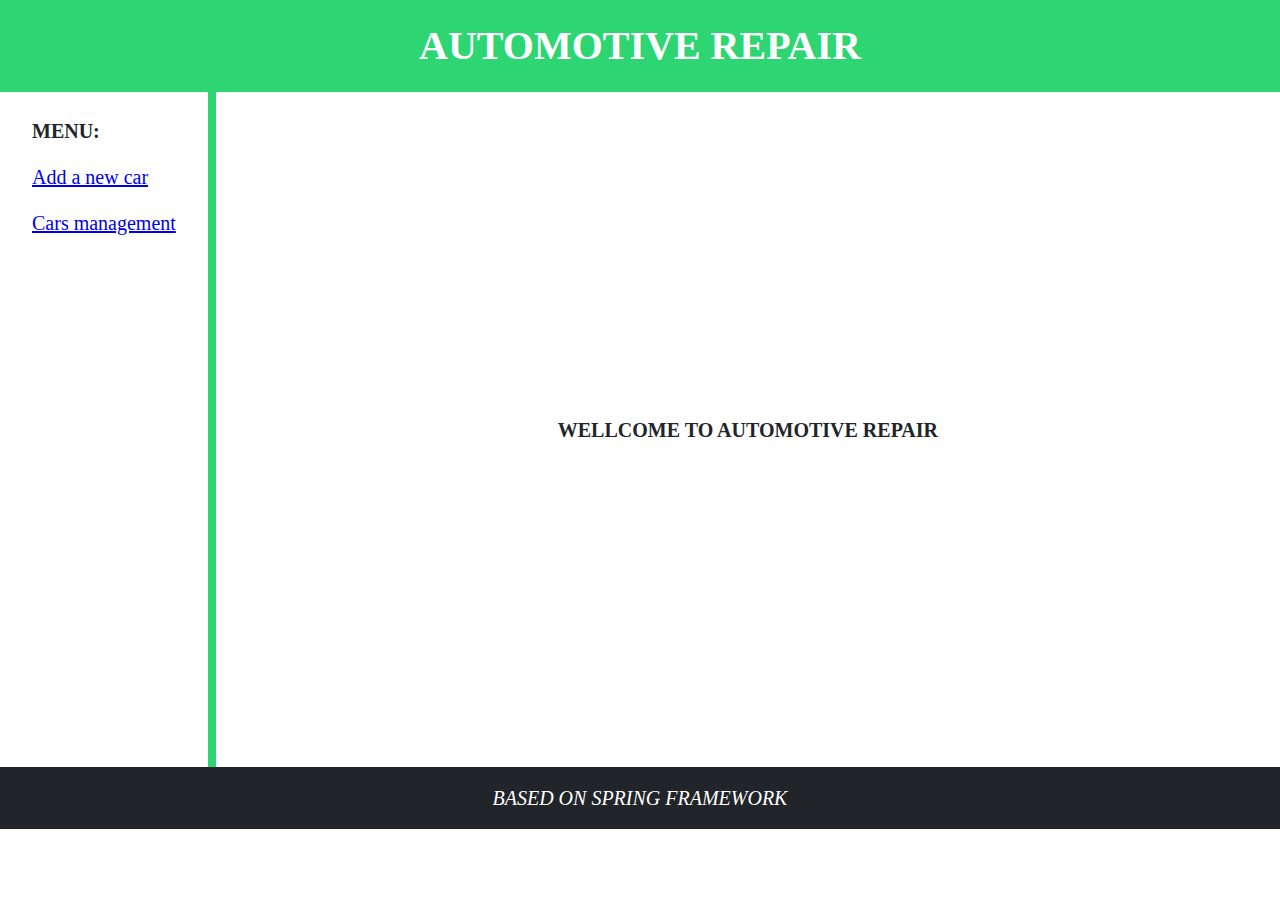
<file: index.html>
<!DOCTYPE html>
<html lang="vi">
	<head>
		<meta charset="utf-8" />
		<title>TShop: Automobile Repair Shop</title>
		<link rel="stylesheet" href="./index.css" />
	</head>
	<body>
		<header><h1>AUTOMOTIVE REPAIR</h1></header>
		<div class="container">
			<aside>
				<div class="menu">
					<p><b>MENU:</b></p>
					<p><a href="./html/add-new-car.html">Add a new car</a></p>
					<p><a href="./html/car-management.html">Cars management</a></p>
				</div>
			</aside>
			<div class="vr"></div>
			<main><b>WELLCOME TO AUTOMOTIVE REPAIR</b></main>
		</div>
		<footer><i>BASED ON SPRING FRAMEWORK</i></footer>
	</body>
</html>
</file>
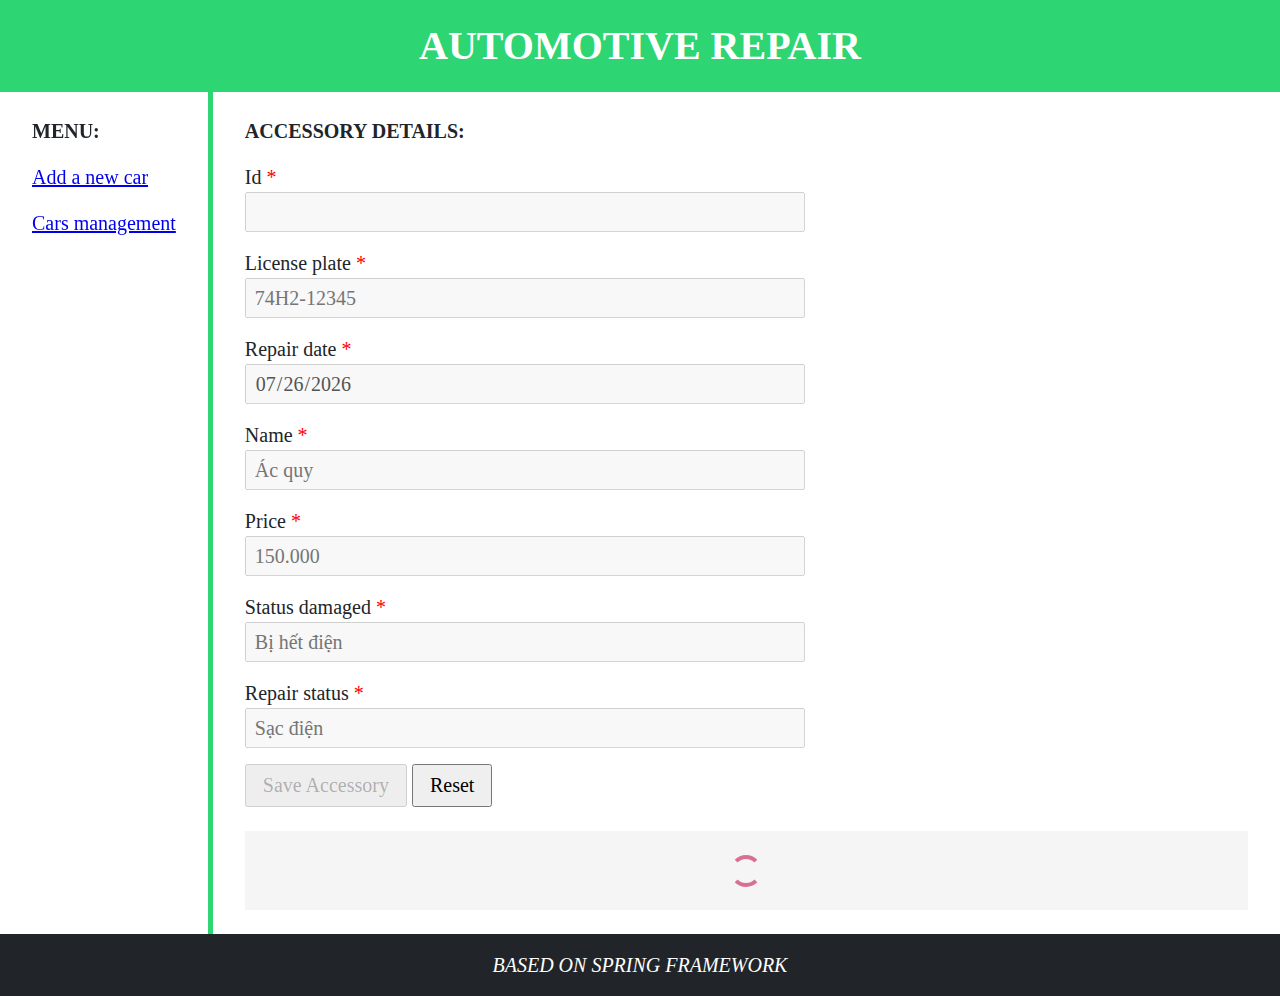
<file: html/accessory-details.html>
<!DOCTYPE html>
<html lang="vi">
	<head>
		<meta charset="utf-8" />
		<title>TShop: Accessory details</title>
		<link
			rel="stylesheet"
			href="https://cdnjs.cloudflare.com/ajax/libs/font-awesome/6.4.2/css/all.min.css" />
		<link rel="stylesheet" href="../css/accessory-details.css" />
	</head>
	<body>
		<header><h1>AUTOMOTIVE REPAIR</h1></header>
		<div class="container">
			<aside>
				<div class="menu">
					<p><b>MENU:</b></p>
					<p><a href="./add-new-car.html">Add a new car</a></p>
					<p><a href="./car-management.html">Cars management</a></p>
				</div>
			</aside>
			<div class="vr"></div>
			<main>
				<form id="accessory-form">
					<p><b>ACCESSORY DETAILS:</b></p>
					<div class="form-control">
						<label for="id">Id</label>
						<input type="number" name="id" id="id" disabled />
					</div>
					<div class="form-control">
						<label for="license-plate">License plate</label>
						<input
							type="text"
							name="license-plate"
							id="license-plate"
							placeholder="74H2-12345"
							required />
					</div>
					<div class="form-control">
						<label for="repair-date">Repair date</label>
						<input type="date" name="repair-date" id="repair-date" required />
					</div>
					<div class="form-control">
						<label for="name">Name</label>
						<input type="text" name="name" id="name" placeholder="Ác quy" required />
					</div>
					<div class="form-control">
						<label for="price">Price</label>
						<input type="text" name="price" id="price" placeholder="150.000" required />
					</div>
					<div class="form-control">
						<label for="status-damaged">Status damaged</label>
						<input
							type="text"
							name="status-damaged"
							id="status-damaged"
							placeholder="Bị hết điện"
							required />
					</div>
					<div class="form-control">
						<label for="repair-status">Repair status</label>
						<input
							type="text"
							name="repair-status"
							id="repair-status"
							placeholder="Sạc điện"
							required />
					</div>
					<div class="form-submit">
						<button id="save" type="submit">Save Accessory</button>
						<button type="reset">Reset</button>
					</div>
				</form>
				<div class="data">
					<div class="table-container">
						<table>
							<thead>
								<tr>
									<th>No <i class="fa fa-solid fa-sort fa-xs"></i></th>
									<th>License plate <i class="fa fa-solid fa-sort fa-xs"></i></th>
									<th>Repair date <i class="fa fa-solid fa-sort fa-xs"></i></th>
									<th>Name <i class="fa fa-solid fa-sort fa-xs"></i></th>
									<th>Price <i class="fa fa-solid fa-sort fa-xs"></i></th>
									<th>
										Status damaged <i class="fa fa-solid fa-sort fa-xs"></i>
									</th>
									<th>Repair status <i class="fa fa-solid fa-sort fa-xs"></i></th>
									<th>Actions</th>
								</tr>
							</thead>
							<tbody id="accessories"></tbody>
						</table>
					</div>
					<div id="loading">
						<div class="loading-icon"></div>
					</div>
					<div class="pagination">
						<div class="pagination-size">
							<select title="Số bản ghi mỗi trang" id="size">
								<option value="10" selected>10</option>
								<option value="25">25</option>
								<option value="50">50</option>
							</select>
							<span>Record(s) per page.</span>
						</div>
						<div class="pagination-controls">
							<button title="Trang đầu tiên" type="button" id="first-page">
								<i class="fa-solid fa-angles-left"></i>
							</button>
							<button title="Trang trước" type="button" id="prev-page">
								<i class="fa-solid fa-angle-left"></i>
							</button>
							<input
								title="Trang hiện tại"
								type="number"
								name="page"
								id="page"
								value="1" />
							<button title="Trang sau" type="button" id="next-page">
								<i class="fa-solid fa-angle-right"></i>
							</button>
							<button title="Trang cuối cùng" type="button" id="last-page">
								<i class="fa-solid fa-angles-right"></i>
							</button>
						</div>
					</div>
				</div>
			</main>
		</div>
		<footer><i>BASED ON SPRING FRAMEWORK</i></footer>
		<script src="../js/accessory-details.js"></script>
	</body>
</html>
</file>
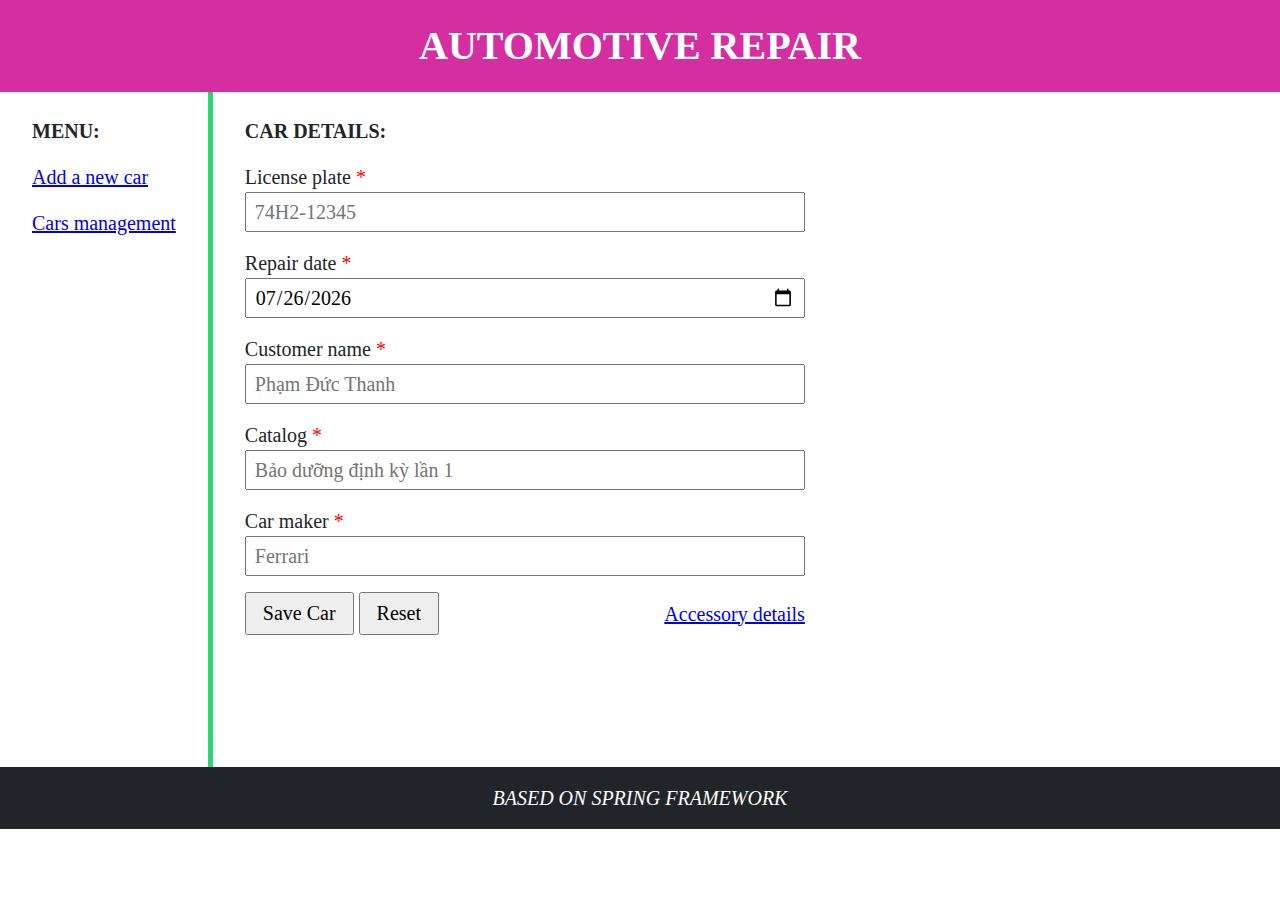
<file: html/add-new-car.html>
<!DOCTYPE html>
<html lang="vi">
	<head>
		<meta charset="utf-8" />
		<title>TShop: Add new car</title>
		<link rel="stylesheet" href="../css/add-new-car.css" />
	</head>
	<body>
		<header><h1>AUTOMOTIVE REPAIR</h1></header>
		<div class="container">
			<aside>
				<div class="menu">
					<p><b>MENU:</b></p>
					<p><a href="#">Add a new car</a></p>
					<p><a href="./car-management.html">Cars management</a></p>
				</div>
			</aside>
			<div class="vr"></div>
			<main>
				<form id="car-create-form">
					<p><b>CAR DETAILS:</b></p>
					<div class="form-control">
						<label for="license-plate">License plate</label>
						<input
							type="text"
							name="license-plate"
							id="license-plate"
							placeholder="74H2-12345"
							required />
					</div>
					<div class="form-control">
						<label for="repair-date">Repair date</label>
						<input type="date" name="repair-date" id="repair-date" required />
					</div>
					<div class="form-control">
						<label for="customer-name">Customer name</label>
						<input
							type="text"
							name="customer-name"
							id="customer-name"
							placeholder="Phạm Đức Thanh"
							required />
					</div>
					<div class="form-control">
						<label for="catalog">Catalog</label>
						<input
							type="text"
							name="catalog"
							id="catalog"
							placeholder="Bảo dưỡng định kỳ lần 1"
							required />
					</div>
					<div class="form-control">
						<label for="car-maker">Car maker</label>
						<input
							type="text"
							name="car-maker"
							id="car-maker"
							placeholder="Ferrari"
							required />
					</div>
					<div class="form-submit">
						<div>
							<button id="save" type="submit">Save Car</button>
							<button id="reset" type="reset">Reset</button>
						</div>
						<a href="./accessory-details.html">Accessory details</a>
					</div>
				</form>
			</main>
		</div>
		<footer><i>BASED ON SPRING FRAMEWORK</i></footer>
		<script src="../js/add-new-car.js"></script>
	</body>
</html>
</file>
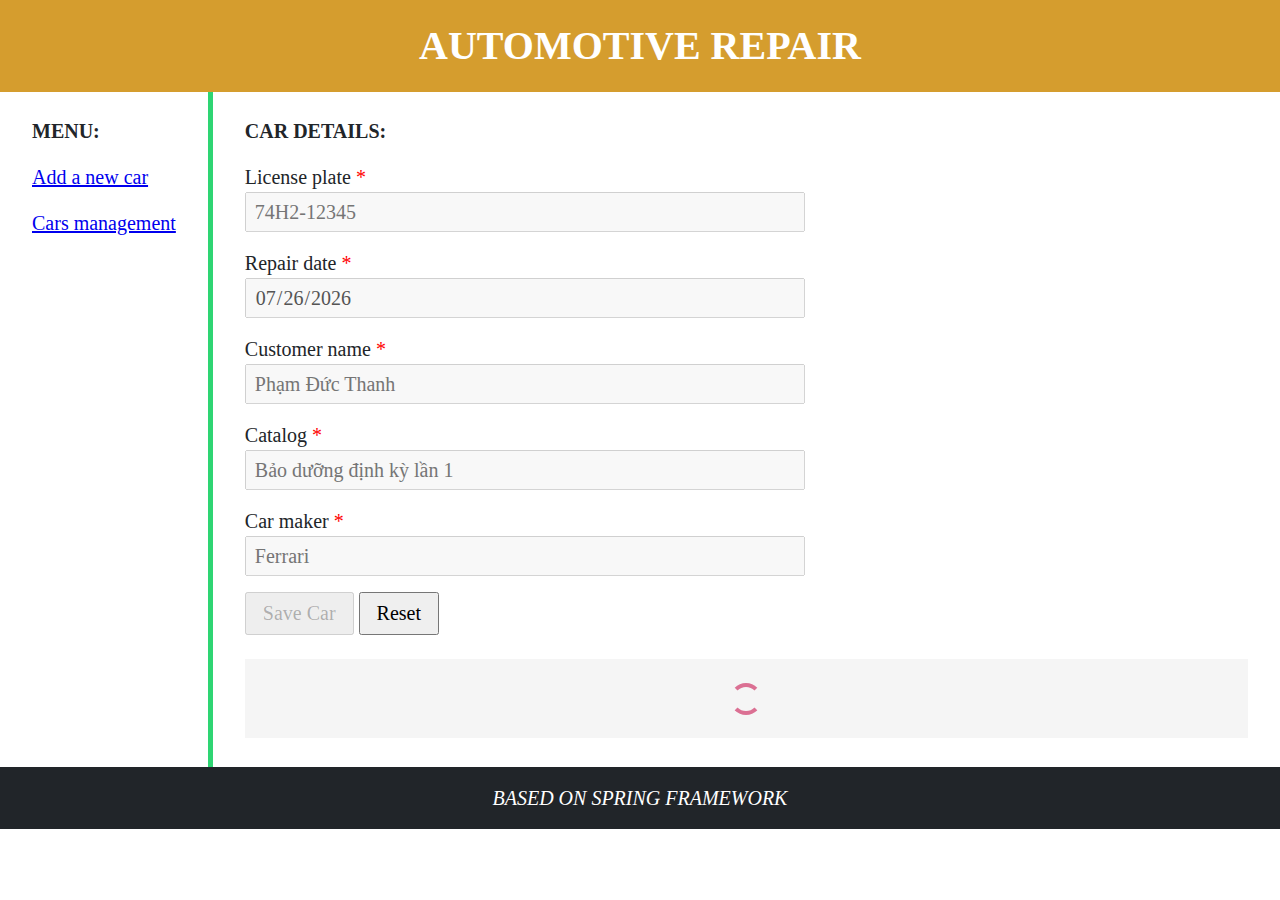
<file: html/car-management.html>
<!DOCTYPE html>
<html lang="vi">
	<head>
		<meta charset="utf-8" />
		<title>TShop: Car management</title>
		<link
			rel="stylesheet"
			href="https://cdnjs.cloudflare.com/ajax/libs/font-awesome/6.4.2/css/all.min.css" />
		<link rel="stylesheet" href="../css/car-management.css" />
	</head>
	<body>
		<header><h1>AUTOMOTIVE REPAIR</h1></header>
		<div class="container">
			<aside>
				<div class="menu">
					<p><b>MENU:</b></p>
					<p><a href="./add-new-car.html">Add a new car</a></p>
					<p><a href="#">Cars management</a></p>
				</div>
			</aside>
			<div class="vr"></div>
			<main>
				<form id="car-update-form">
					<p><b>CAR DETAILS:</b></p>
					<div class="form-control">
						<label for="license-plate">License plate</label>
						<input
							type="text"
							name="license-plate"
							id="license-plate"
							placeholder="74H2-12345"
							disabled
							required />
					</div>
					<div class="form-control">
						<label for="repair-date">Repair date</label>
						<input type="date" name="repair-date" id="repair-date" disabled required />
					</div>
					<div class="form-control">
						<label for="customer-name">Customer name</label>
						<input
							type="text"
							name="customer-name"
							id="customer-name"
							placeholder="Phạm Đức Thanh"
							required />
					</div>
					<div class="form-control">
						<label for="catalog">Catalog</label>
						<input
							type="text"
							name="catalog"
							id="catalog"
							placeholder="Bảo dưỡng định kỳ lần 1"
							required />
					</div>
					<div class="form-control">
						<label for="car-maker">Car maker</label>
						<input
							type="text"
							name="car-maker"
							id="car-maker"
							placeholder="Ferrari"
							required />
					</div>
					<div class="form-submit">
						<button id="save" type="submit">Save Car</button>
						<button id="reset" type="reset">Reset</button>
					</div>
				</form>
				<div class="data">
					<div class="table-container">
						<table>
							<thead>
								<tr>
									<th>License plate <i class="fa fa-solid fa-sort fa-xs"></i></th>
									<th>Repair date <i class="fa fa-solid fa-sort fa-xs"></i></th>
									<th>Customer name <i class="fa fa-solid fa-sort fa-xs"></i></th>
									<th>Catalog <i class="fa fa-solid fa-sort fa-xs"></i></th>
									<th>Car maker <i class="fa fa-solid fa-sort fa-xs"></i></th>
									<th>Actions</th>
								</tr>
							</thead>
							<tbody id="cars"></tbody>
						</table>
					</div>
					<div id="loading">
						<div class="loading-icon"></div>
					</div>
					<div class="pagination">
						<div class="pagination-size">
							<select title="Số bản ghi mỗi trang" id="size">
								<option value="10" selected>10</option>
								<option value="25">25</option>
								<option value="50">50</option>
							</select>
							<span>Record(s) per page.</span>
						</div>
						<div class="pagination-controls">
							<button title="Trang đầu tiên" type="button" id="first-page">
								<i class="fa-solid fa-angles-left"></i>
							</button>
							<button title="Trang trước" type="button" id="prev-page">
								<i class="fa-solid fa-angle-left"></i>
							</button>
							<input
								title="Trang hiện tại"
								type="number"
								name="page"
								id="page"
								value="1" />
							<button title="Trang sau" type="button" id="next-page">
								<i class="fa-solid fa-angle-right"></i>
							</button>
							<button title="Trang cuối cùng" type="button" id="last-page">
								<i class="fa-solid fa-angles-right"></i>
							</button>
						</div>
					</div>
				</div>
			</main>
		</div>
		<footer><i>BASED ON SPRING FRAMEWORK</i></footer>
		<script src="../js/car-management.js"></script>
	</body>
</html>
</file>
<file: index.css>
* {
	box-sizing: border-box;
	margin: 0;
	padding: 0;
}

body {
	font-family: Cambria;
	font-size: 1.25em;
	font-weight: 400;
	line-height: 1.5;
	color: #212529;
	background-color: #ffffff;
}

header {
	text-align: center;
	padding: 16px 0;
	color: #ffffff;
	background-color: #2ed573;
}

.container {
	min-height: 75vh;
	display: flex;
}

aside {
	padding: 24px 32px;
}

.menu {
	display: flex;
	flex-direction: column;
	row-gap: 16px;
	position: sticky;
	top: 16px;
}

.vr {
	width: 8px;
	background-color: #2ed573;
}

main {
	flex: 1;
	display: flex;
	justify-content: center;
	align-items: center;
}

footer {
	text-align: center;
	padding: 16px 0;
	color: #ffffff;
	background-color: #212529;
}
</file>
<file: css/accessory-details.css>
* {
	box-sizing: border-box;
	margin: 0;
	padding: 0;
}

body {
	font-family: Cambria;
	font-size: 1.25em;
	font-weight: 400;
	line-height: 1.5;
	color: #212529;
	background-color: #ffffff;
}

header {
	text-align: center;
	padding: 16px 0;
	color: #ffffff;
	background-color: #2ed573;
}

.container {
	min-height: 75vh;
	display: flex;
}

aside {
	padding: 24px 32px;
}

.menu {
	display: flex;
	flex-direction: column;
	row-gap: 16px;
	position: sticky;
	top: 16px;
}

.vr {
	width: 5px;
	background-color: #2ed573;
}

main {
	padding: 24px 32px;
	flex: 1;
	display: flex;
	flex-direction: column;
	row-gap: 24px;
}

form {
	max-width: 560px;
	display: flex;
	flex-direction: column;
	row-gap: 16px;
}

.form-control {
	display: flex;
	flex-direction: column;
}

.form-control > label::after {
	content: " *";
	color: #ff0000;
}

.form-control input {
	height: 40px;
	padding: 0 8px;
	font-size: inherit;
	font-family: inherit;
}

.form-submit button {
	padding: 8px 16px;
	font-size: inherit;
	font-family: inherit;
}

.data {
	position: relative;
}

.table-container {
	max-height: 400px;
	overflow-y: scroll;
	border: 1px solid #d3d3d3;
}

table {
	border-collapse: collapse;
	width: 100%;
	height: 100%;
	cursor: pointer;
}

thead {
	position: sticky;
	top: 0;
	background-color: #ffffff;
	border-bottom: 1px solid #000000;
}

tbody tr:nth-child(odd) {
	background-color: #eeeeee;
}

th:hover,
tr:hover {
	background-color: #dddddd;
}

td:nth-child(5) {
	text-align: right;
}

td:last-child {
	text-align: center;
}

th,
td {
	border-right: 1px solid #dddddd;
	border-bottom: 1px solid #dddddd;
	padding: 4px 8px;
}

td button {
	padding: 4px 8px;
	font-size: 16px;
	font-family: inherit;
}

#loading {
	position: absolute;
	top: 0;
	right: 0;
	bottom: 0;
	left: 0;
	background-color: #f5f5f5;
	display: flex;
	justify-content: center;
	align-items: center;
}

.loading-icon {
	width: 32px;
	height: 32px;
	border-radius: 50%;
	border-width: 4px;
	border-style: solid;
	border-color: #d87093 transparent;
	animation: rotate 400ms linear infinite;
}

@keyframes rotate {
	0% {
		transform: rotate(0deg);
	}
	100% {
		transform: rotate(360deg);
	}
}

.pagination {
	display: flex;
	justify-content: end;
	gap: 24px;
	margin-top: 8px;
}

.pagination-controls {
	display: flex;
}

.pagination input {
	width: 56px;
	text-align: center;
	font-size: inherit;
	font-family: inherit;
}

.pagination select {
	padding: 0 8px;
	font-size: inherit;
	font-family: inherit;
}

.pagination button {
	width: 48px;
	font-family: inherit;
}

footer {
	text-align: center;
	padding: 16px 0;
	color: #ffffff;
	background-color: #212529;
}
</file>
<file: css/add-new-car.css>
* {
	box-sizing: border-box;
	margin: 0;
	padding: 0;
}

body {
	font-family: Cambria;
	font-size: 1.25em;
	font-weight: 400;
	line-height: 1.5;
	color: #212529;
	background-color: #ffffff;
}

header {
	text-align: center;
	padding: 16px 0;
	color: #ffffff;
	background-color: #d52ea0;
}

.container {
	min-height: 75vh;
	display: flex;
}

aside {
	padding: 24px 32px;
}

.menu {
	display: flex;
	flex-direction: column;
	row-gap: 16px;
	position: sticky;
	top: 16px;
}

.vr {
	width: 5px;
	background-color: #2ed573;
}

main {
	padding: 24px 32px;
	flex: 1;
}

form {
	max-width: 560px;
	display: flex;
	flex-direction: column;
	row-gap: 16px;
}

.form-control {
	display: flex;
	flex-direction: column;
}

.form-control > label::after {
	content: " *";
	color: #ff0000;
}

.form-control input {
	height: 40px;
	padding: 0 8px;
	font-size: inherit;
	font-family: inherit;
}

.form-submit {
	display: flex;
	justify-content: space-between;
	align-items: center;
}

.form-submit button {
	padding: 8px 16px;
	font-size: inherit;
	font-family: inherit;
}

footer {
	text-align: center;
	padding: 16px 0;
	color: #ffffff;
	background-color: #212529;
}

#save,
#reset {
	cursor: pointer;
}
</file>
<file: css/car-management.css>
* {
	box-sizing: border-box;
	margin: 0;
	padding: 0;
}

body {
	font-family: Cambria;
	font-size: 1.25em;
	font-weight: 400;
	line-height: 1.5;
	color: #212529;
	background-color: #ffffff;
}

header {
	text-align: center;
	padding: 16px 0;
	color: #ffffff;
	background-color: #d59d2e;
}

.container {
	min-height: 75vh;
	display: flex;
}

aside {
	padding: 24px 32px;
}

.menu {
	display: flex;
	flex-direction: column;
	row-gap: 16px;
	position: sticky;
	top: 16px;
}

.vr {
	width: 5px;
	background-color: #2ed573;
}

main {
	padding: 24px 32px;
	flex: 1;
	display: flex;
	flex-direction: column;
	row-gap: 24px;
}

form {
	max-width: 560px;
	display: flex;
	flex-direction: column;
	row-gap: 16px;
}

.form-control {
	display: flex;
	flex-direction: column;
}

.form-control > label::after {
	content: " *";
	color: #ff0000;
}

.form-control input {
	height: 40px;
	padding: 0 8px;
	font-size: inherit;
	font-family: inherit;
}

.form-submit button {
	padding: 8px 16px;
	font-size: inherit;
	font-family: inherit;
}

.data {
	position: relative;
}

.table-container {
	max-height: 400px;
	overflow-y: scroll;
	border: 1px solid #d3d3d3;
}

table {
	border-collapse: collapse;
	width: 100%;
	height: 100%;
	cursor: pointer;
}

thead {
	position: sticky;
	top: 0;
	background-color: #ffffff;
	border-bottom: 1px solid #000000;
}

tbody tr:nth-child(odd) {
	background-color: #eeeeee;
}

th:hover,
tr:hover {
	background-color: #dddddd;
}

td:nth-child(5) {
	text-align: right;
}

td:last-child {
	text-align: center;
}

th,
td {
	border-right: 1px solid #dddddd;
	border-bottom: 1px solid #dddddd;
	padding: 4px 8px;
}

td button {
	padding: 4px 8px;
	font-size: 16px;
	font-family: inherit;
}

#loading {
	position: absolute;
	top: 0;
	right: 0;
	bottom: 0;
	left: 0;
	background-color: #f5f5f5;
	display: flex;
	justify-content: center;
	align-items: center;
}

.loading-icon {
	width: 32px;
	height: 32px;
	border-radius: 50%;
	border-width: 4px;
	border-style: solid;
	border-color: palevioletred transparent;
	animation: rotate 400ms linear infinite;
}

@keyframes rotate {
	0% {
		transform: rotate(0deg);
	}
	100% {
		transform: rotate(360deg);
	}
}

.pagination {
	display: flex;
	justify-content: end;
	gap: 24px;
	margin-top: 8px;
}

.pagination-controls {
	display: flex;
}

.pagination input {
	width: 56px;
	text-align: center;
	font-size: inherit;
	font-family: inherit;
}

.pagination select {
	padding: 0 8px;
	font-size: inherit;
	font-family: inherit;
}

.pagination button {
	width: 48px;
	font-family: inherit;
}

footer {
	text-align: center;
	padding: 16px 0;
	color: #ffffff;
	background-color: #212529;
}

#save,
#reset {
	cursor: pointer;
}
</file>
